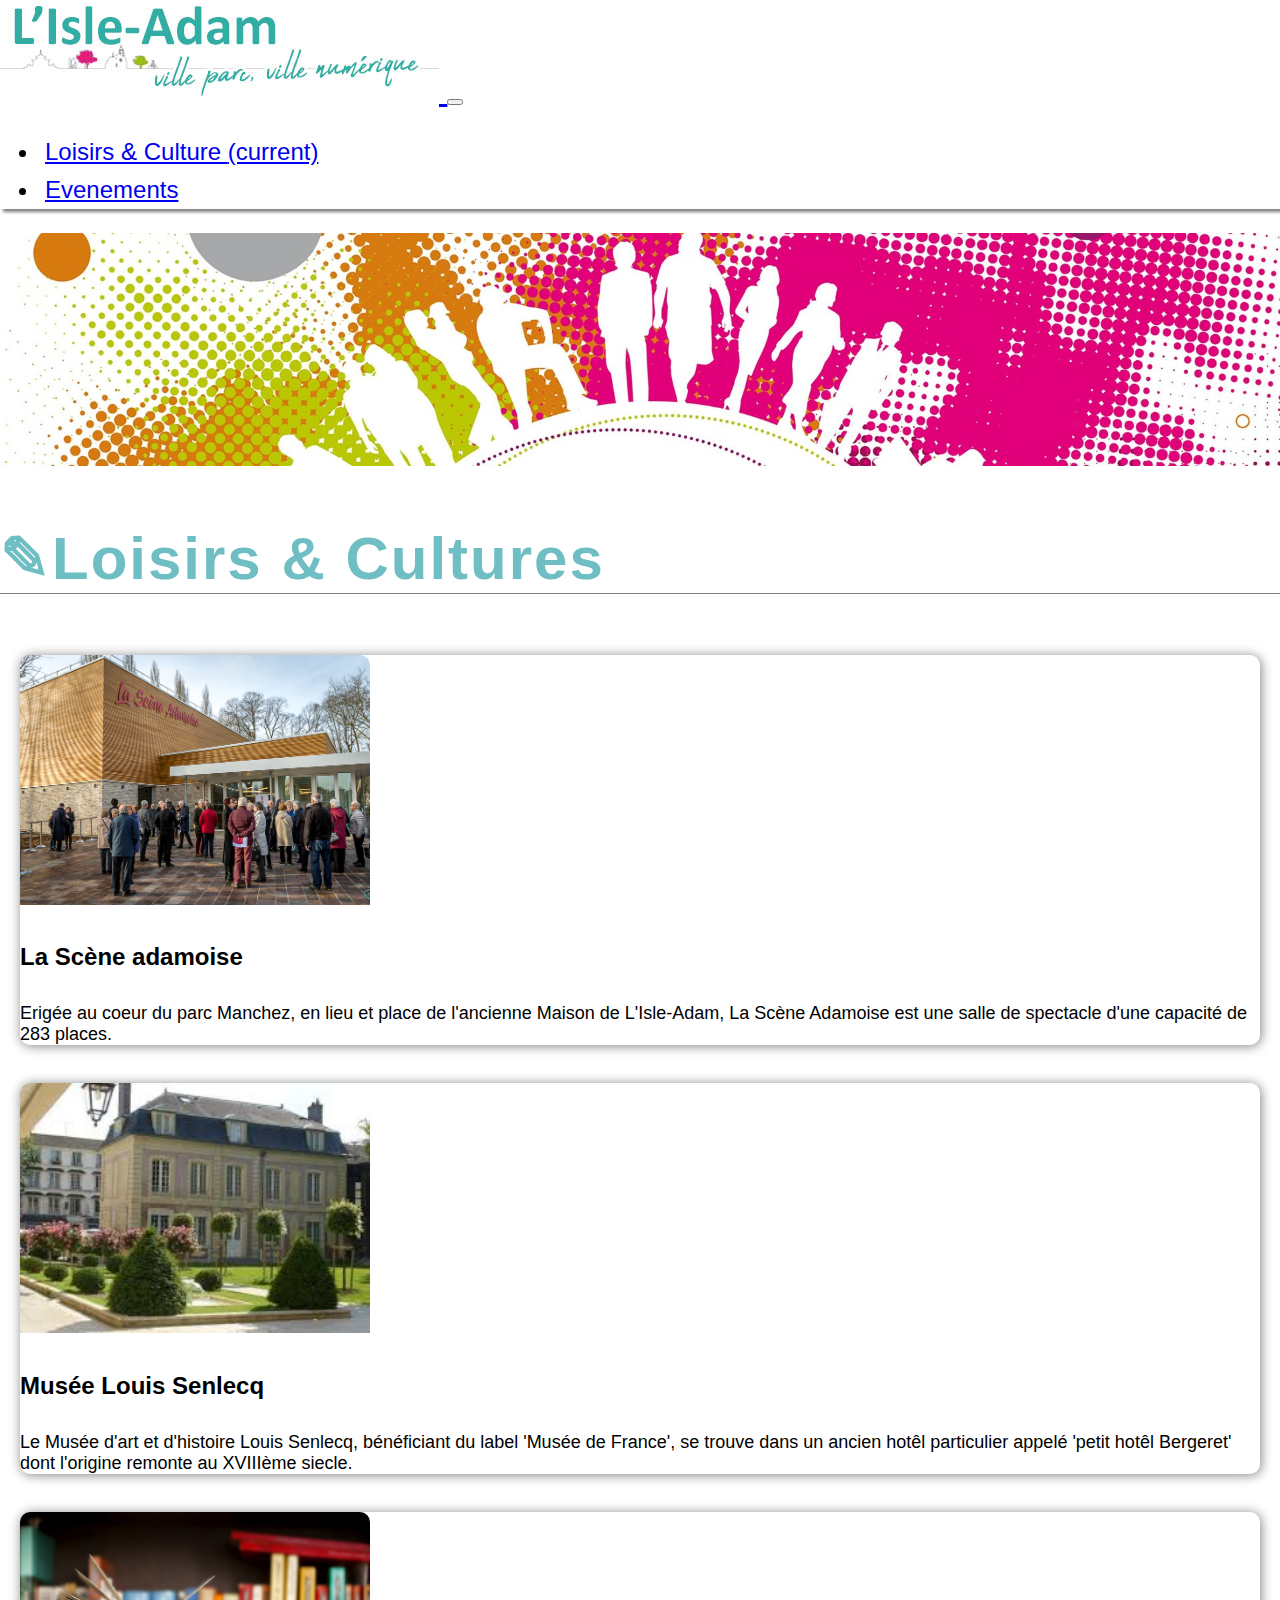
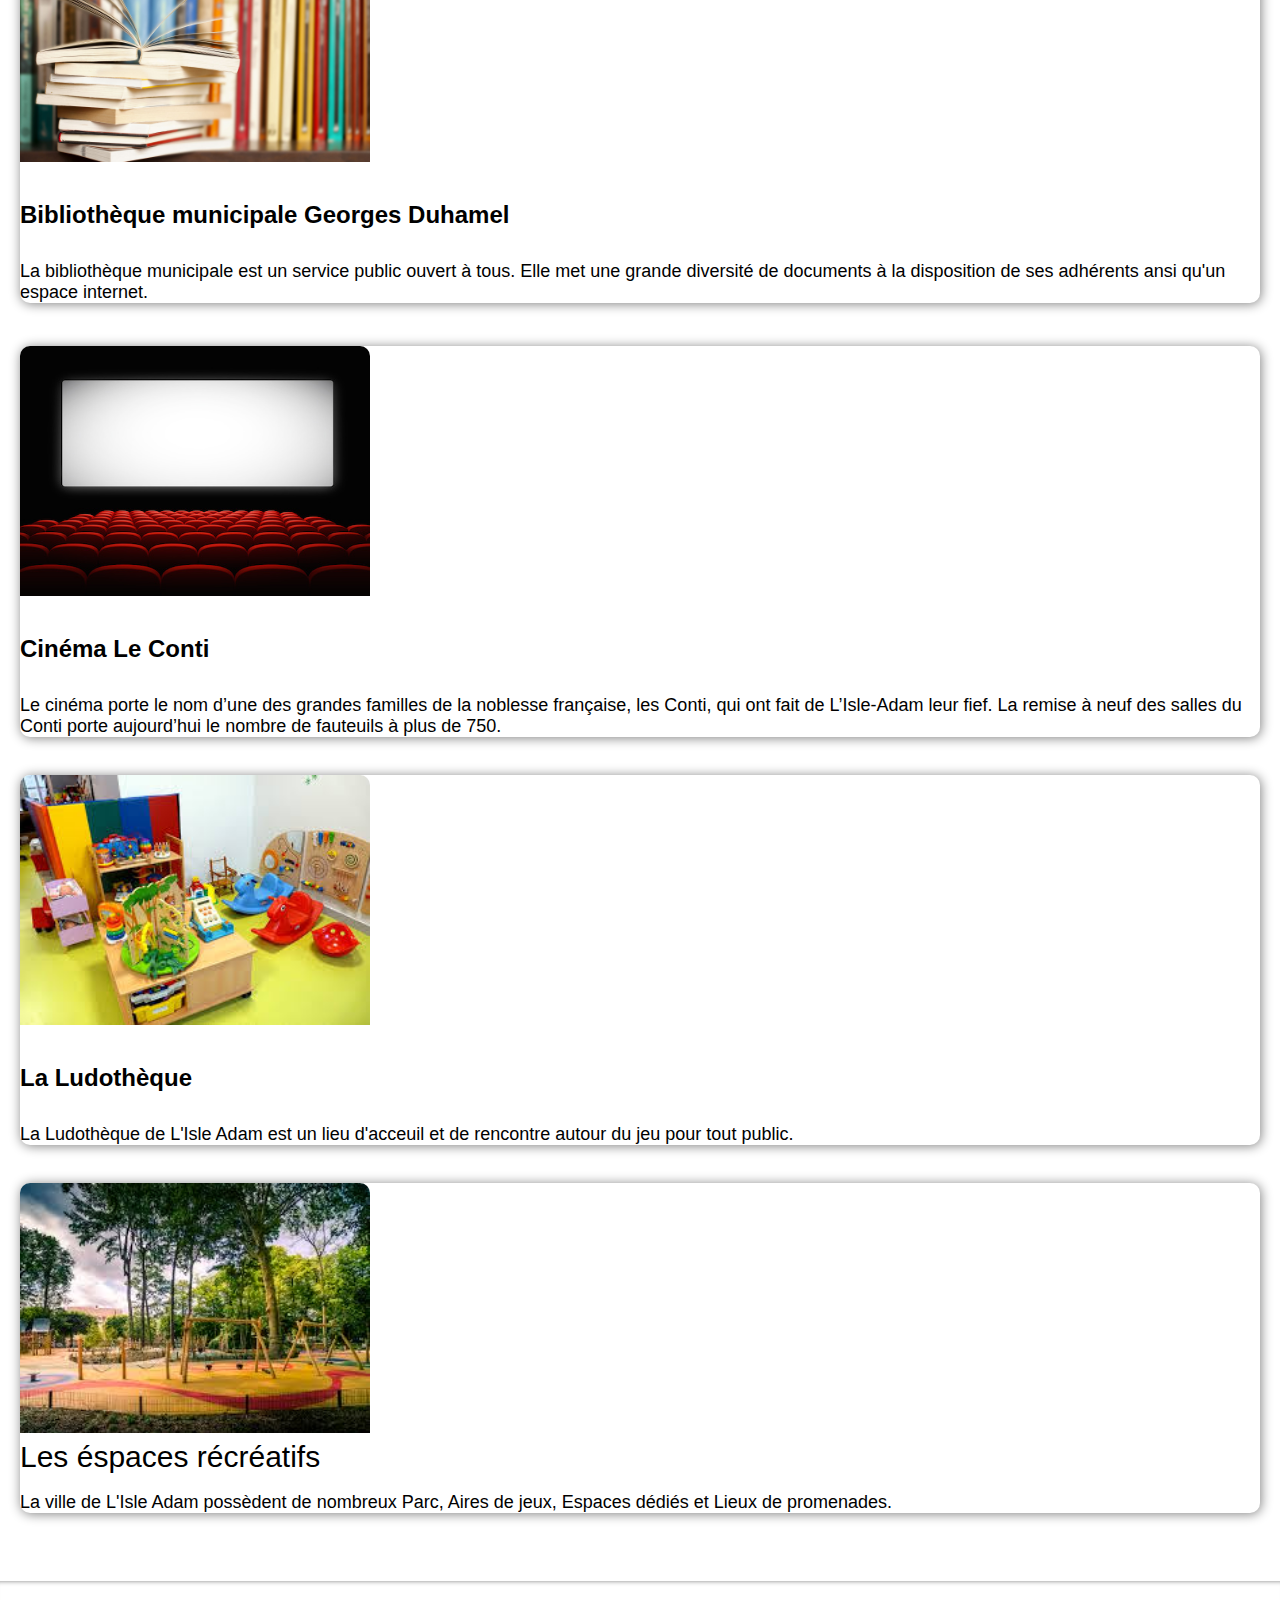
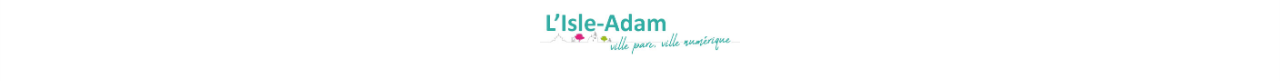
<file: index.html>
<!DOCTYPE html>
<html lang="fr">
<head>
  <meta charset="UTF-8">
  <meta name="viewport" content="width=device-width, initial-scale=1.0">
  <meta name="description" content="Association Loisirs et Culture. Bienvenue sur le site de l'association Loisirs et Culture de la ville de L'Isle Adam. Vous découvrirez sur notre site les differentes infrasctructures de la ville en lien avec les Loisirs et la culture ansi que les évènements à venir.">
  <link rel="stylesheet" href="https://cdn.jsdelivr.net/npm/bootstrap@4.5.3/dist/css/bootstrap.min.css" integrity="sha384-TX8t27EcRE3e/ihU7zmQxVncDAy5uIKz4rEkgIXeMed4M0jlfIDPvg6uqKI2xXr2" crossorigin="anonymous">
  <link rel="stylesheet" href="css/style.css">
  <link rel="icon" type="image/jpg" href="img/logo.jpg">
  <title>Loisirs & Culture</title>
</head>
<body>
  <nav class="navbar navbar-expand-lg navbar-light bg-transparent static-top">
    <div class="container">
      <a class="navbar-brand" href="index.html">
        <img src="img/logo.jpg" alt="logo" class="logo">
      </a>
      <button class="navbar-toggler" type="button" data-toggle="collapse" data-target="#navbarResponsive" aria-controls="navbarResponsive" aria-expanded="false" aria-label="Toggle navigation">
        <span class="navbar-toggler-icon"></span>
      </button>
      <div class="collapse navbar-collapse" id="navbarResponsive">
        <ul class="navbar-nav ml-auto">
          <li class="nav-item active">
            <a class="nav-link" href="index.html">Loisirs & Culture
              <span class="sr-only">(current)</span>
            </a>
          </li>
          <li class="nav-item">
            <a class="nav-link" href="evenement.html">Evenements</a>
          </li>
        </ul>
      </div>
    </div>
  </nav>
  
  <section>
    <div id="banniere"><img src="img/banniere.jpg"></div>
    <div class="container">
      <h1 class="h1index">Loisirs & Cultures</h1>
      <div class="row row-top row-cols-1 row-cols-lg-3">
        <div class="block col">
          <div class="card">
            <img src="img/scene.jpg">
            <div class="card-body">
              <h4 class="card-title">La Scène adamoise</h4>
              <p class="card-text">Erigée au coeur du parc Manchez, en lieu et place de l'ancienne
                Maison de L'Isle-Adam, La Scène Adamoise est une salle de spectacle d'une capacité de
                283 places.
              </p>
            </div>
          </div>
        </div>
        
        <div class="block col">
          <div class="card">
            <img src="img/musee.jpg">
            <div class="card-body">
              <h4 class="card-title">Musée Louis Senlecq</h4>
              <p class="card-text">Le Musée d'art et d'histoire Louis Senlecq, bénéficiant du label
                'Musée de France', se trouve dans un ancien hotêl particulier appelé 'petit hotêl Bergeret'
                dont l'origine remonte au XVIIIème siecle.
              </p>
            </div>
          </div>
        </div>
        
        <div class="block col">
          <div class="card">
            <img src="img/livre.jpg">
            <div class="card-body">
              <h4 class="card-title">Bibliothèque municipale Georges Duhamel</h4>
              <p class="card-text">La bibliothèque municipale est un service public ouvert à tous.
                Elle met une grande diversité de documents à la disposition de ses adhérents ansi
                qu'un espace internet.
              </p>
            </div>
          </div>
        </div>
      </div>
      
      <div class="row row-bottom row-cols-1 row-cols-lg-3">
        <div class="block col">
          <div class="card">
            <img src="img/cinema.jpg">
            <div class="card-body">
              <h4 class="card-title">Cinéma Le Conti</h4>
              <p class="card-text">Le cinéma porte le nom d’une des grandes familles de la noblesse française, les Conti, qui ont fait de L’Isle-Adam leur fief. La remise à neuf des salles du Conti porte aujourd’hui le nombre de fauteuils à plus de 750.
              </p>
            </div>
          </div>
        </div>
        
        <div class="block col">
          <div class="card">
            <img src="img/ludo.jpg">
            <div class="card-body">
              <h4 class="card-title">La Ludothèque</h4>
              <p class="card-text">La Ludothèque de L'Isle Adam est un lieu d'acceuil et de rencontre 
                autour du jeu pour tout public.
              </p>
            </div>
          </div>
        </div>
        
        <div class="block col">
          <div class="card">
            <img src="img/parc.jpg">
            <div class="card-body">Les éspaces récréatifs</h4>
              <p class="card-text">La ville de L'Isle Adam possèdent de nombreux Parc, Aires de jeux, 
                Espaces dédiés et Lieux de promenades.
              </p>
            </div>
          </div>
        </div>
      </div>
    </div>
  </section>
  
  <footer><img src="img/logo.jpg"></footer>
  
  <script src="https://code.jquery.com/jquery-3.5.1.slim.min.js" integrity="sha384-DfXdz2htPH0lsSSs5nCTpuj/zy4C+OGpamoFVy38MVBnE+IbbVYUew+OrCXaRkfj" crossorigin="anonymous"></script>
  <script src="https://cdn.jsdelivr.net/npm/bootstrap@4.5.3/dist/js/bootstrap.bundle.min.js" integrity="sha384-ho+j7jyWK8fNQe+A12Hb8AhRq26LrZ/JpcUGGOn+Y7RsweNrtN/tE3MoK7ZeZDyx" crossorigin="anonymous"></script>
  
</body>
</html>
</file>
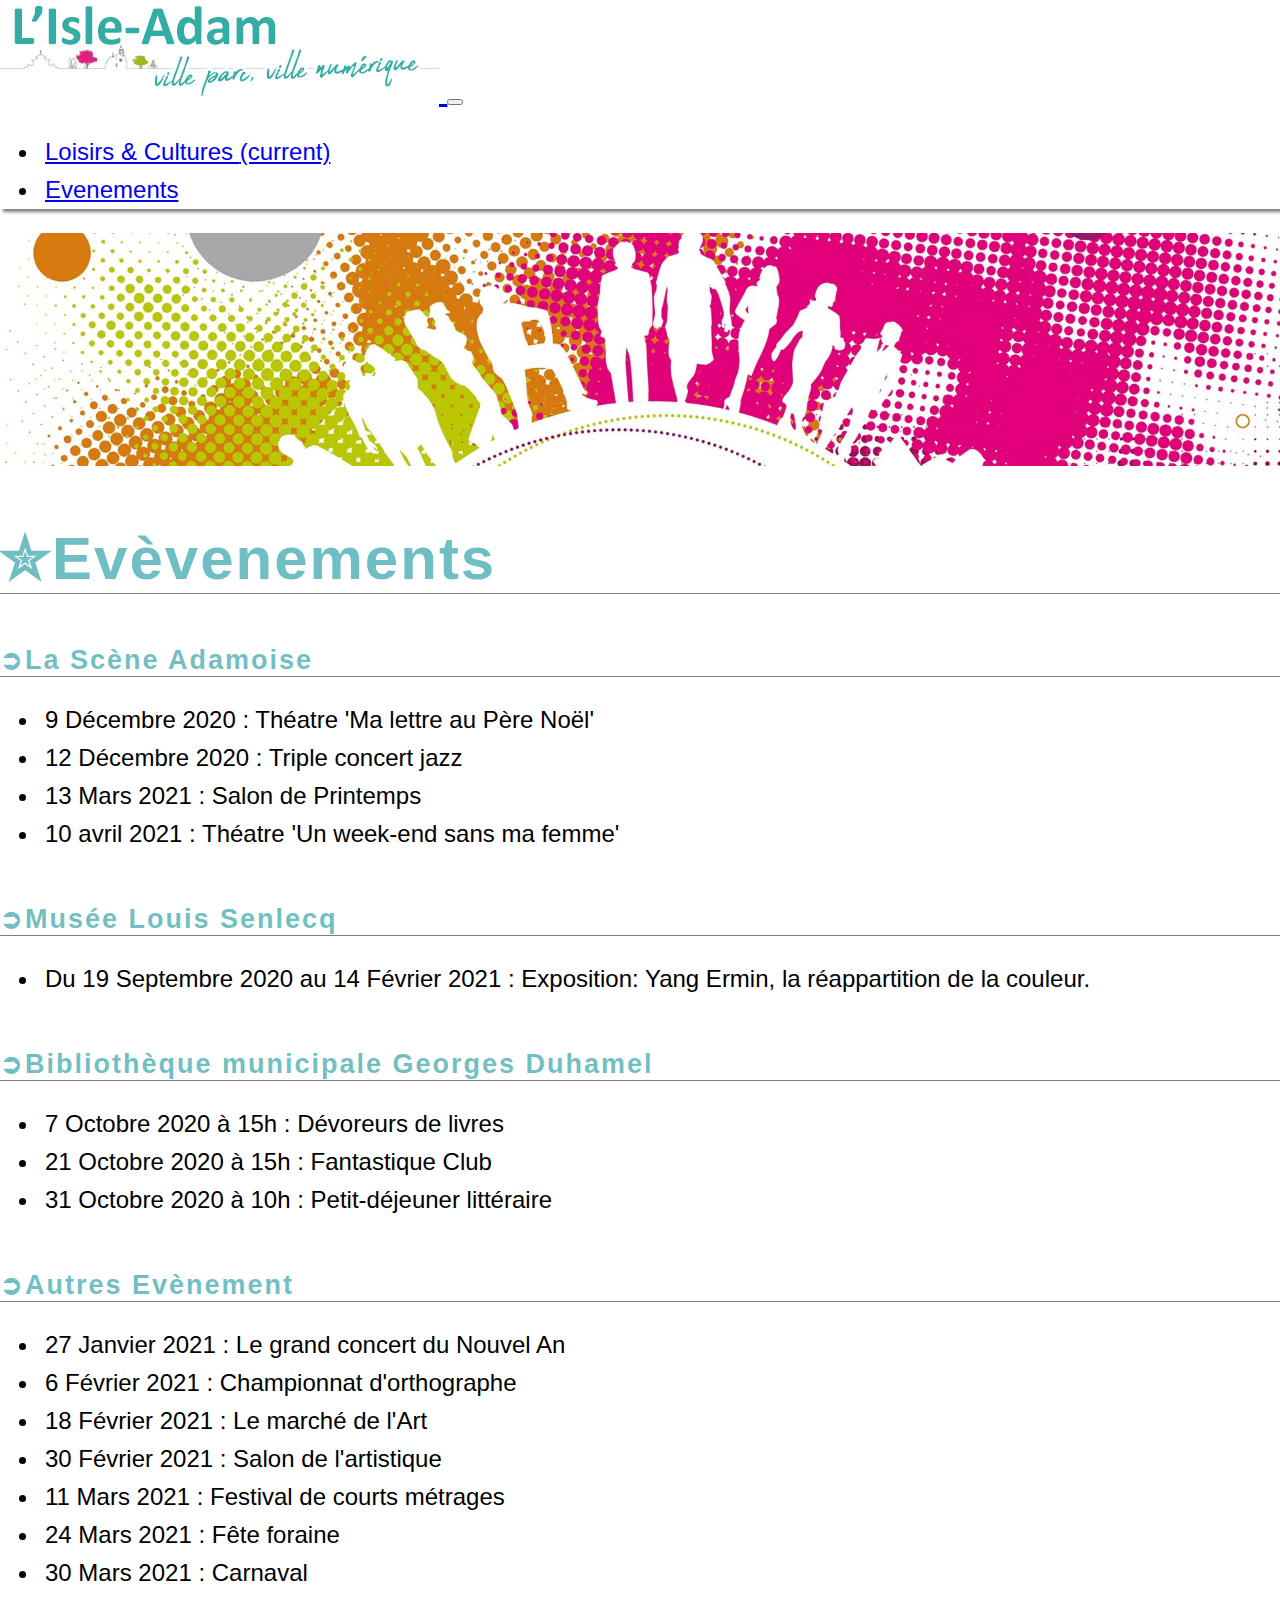
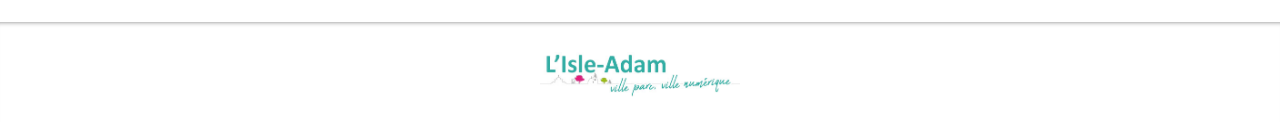
<file: evenement.html>
<!DOCTYPE html>
<html lang="fr">
<head>
  <meta charset="UTF-8">
  <meta name="viewport" content="width=device-width, initial-scale=1.0">
  <link rel="stylesheet" href="https://cdn.jsdelivr.net/npm/bootstrap@4.5.3/dist/css/bootstrap.min.css" integrity="sha384-TX8t27EcRE3e/ihU7zmQxVncDAy5uIKz4rEkgIXeMed4M0jlfIDPvg6uqKI2xXr2" crossorigin="anonymous">
  <link rel="stylesheet" href="css/style.css">
  <link rel="icon" type="image/jpg" href="img/logo.jpg">
  <title>Evènements</title>
</head>
<body>
  <nav class="navbar navbar-expand-lg navbar-light bg-transparent static-top">
    <div class="container">
      <a class="navbar-brand" href="index.html">
        <img src="img/logo.jpg" alt="logo" class="logo">
      </a>
      <button class="navbar-toggler" type="button" data-toggle="collapse" data-target="#navbarResponsive" aria-controls="navbarResponsive" aria-expanded="false" aria-label="Toggle navigation">
        <span class="navbar-toggler-icon"></span>
      </button>
      <div class="collapse navbar-collapse" id="navbarResponsive">
        <ul class="navbar-nav ml-auto">
          <li class="nav-item active">
            <a class="nav-link" href="index.html">Loisirs & Cultures
              <span class="sr-only">(current)</span>
            </a>
          </li>
          <li class="nav-item">
            <a class="nav-link" href="evenement.html">Evenements</a>
          </li>
        </ul>
      </div>
      </div>
  </nav>
  
  <section>
    <div id="banniere"><img src="img/banniere.jpg"></div>
    <div class="container">
      <h1 class="h1ev">Evèvenements</h1>
      <h2>La Scène Adamoise</h2>
        <ul>
          <li>9 Décembre 2020 : Théatre 'Ma lettre au Père Noël'</li>
          <li>12 Décembre 2020 : Triple concert jazz</li>
          <li>13 Mars 2021 : Salon de Printemps</li>
          <li>10 avril 2021 : Théatre 'Un week-end sans ma femme'</li>
        </ul>
      <h2>Musée Louis Senlecq</h2>
        <ul>
          <li>Du 19 Septembre 2020 au 14 Février 2021 : Exposition: Yang Ermin, la réappartition de la couleur.</li>
        </ul>
      <h2>Bibliothèque municipale Georges Duhamel</h2>
        <ul>
          <li>7 Octobre 2020 à 15h : Dévoreurs de livres</li>
          <li>21 Octobre 2020 à 15h : Fantastique Club</li>
          <li>31 Octobre 2020 à 10h : Petit-déjeuner littéraire</li>
        </ul>
      <h2>Autres Evènement</h2>
       <ul>
         <li>27 Janvier 2021 : Le grand concert du Nouvel An</li>
         <li>6 Février 2021 : Championnat d'orthographe</li>
         <li>18 Février 2021 : Le marché de l'Art</li>
         <li>30 Février 2021 : Salon de l'artistique</li>
         <li>11 Mars 2021 : Festival de courts métrages</li>
         <li>24 Mars 2021 : Fête foraine</li>
         <li>30 Mars 2021 : Carnaval</li>
       </ul>
    </div>
  </section>

  <footer><img src="img/logo.jpg"></footer>
  
  <script src="https://code.jquery.com/jquery-3.5.1.slim.min.js" integrity="sha384-DfXdz2htPH0lsSSs5nCTpuj/zy4C+OGpamoFVy38MVBnE+IbbVYUew+OrCXaRkfj" crossorigin="anonymous"></script>
  <script src="https://cdn.jsdelivr.net/npm/bootstrap@4.5.3/dist/js/bootstrap.bundle.min.js" integrity="sha384-ho+j7jyWK8fNQe+A12Hb8AhRq26LrZ/JpcUGGOn+Y7RsweNrtN/tE3MoK7ZeZDyx" crossorigin="anonymous"></script>

</body>
</html>
</file>
<file: css/style.css>
@import 'nav.css';
@import 'section.css';
@import 'mediaqueries.css';
@import 'footer.css';

body {
  margin: 0;
  padding: 0;
  font-family: Helvetica, sans-serif;
  font-size: 30px;
}
</file>
